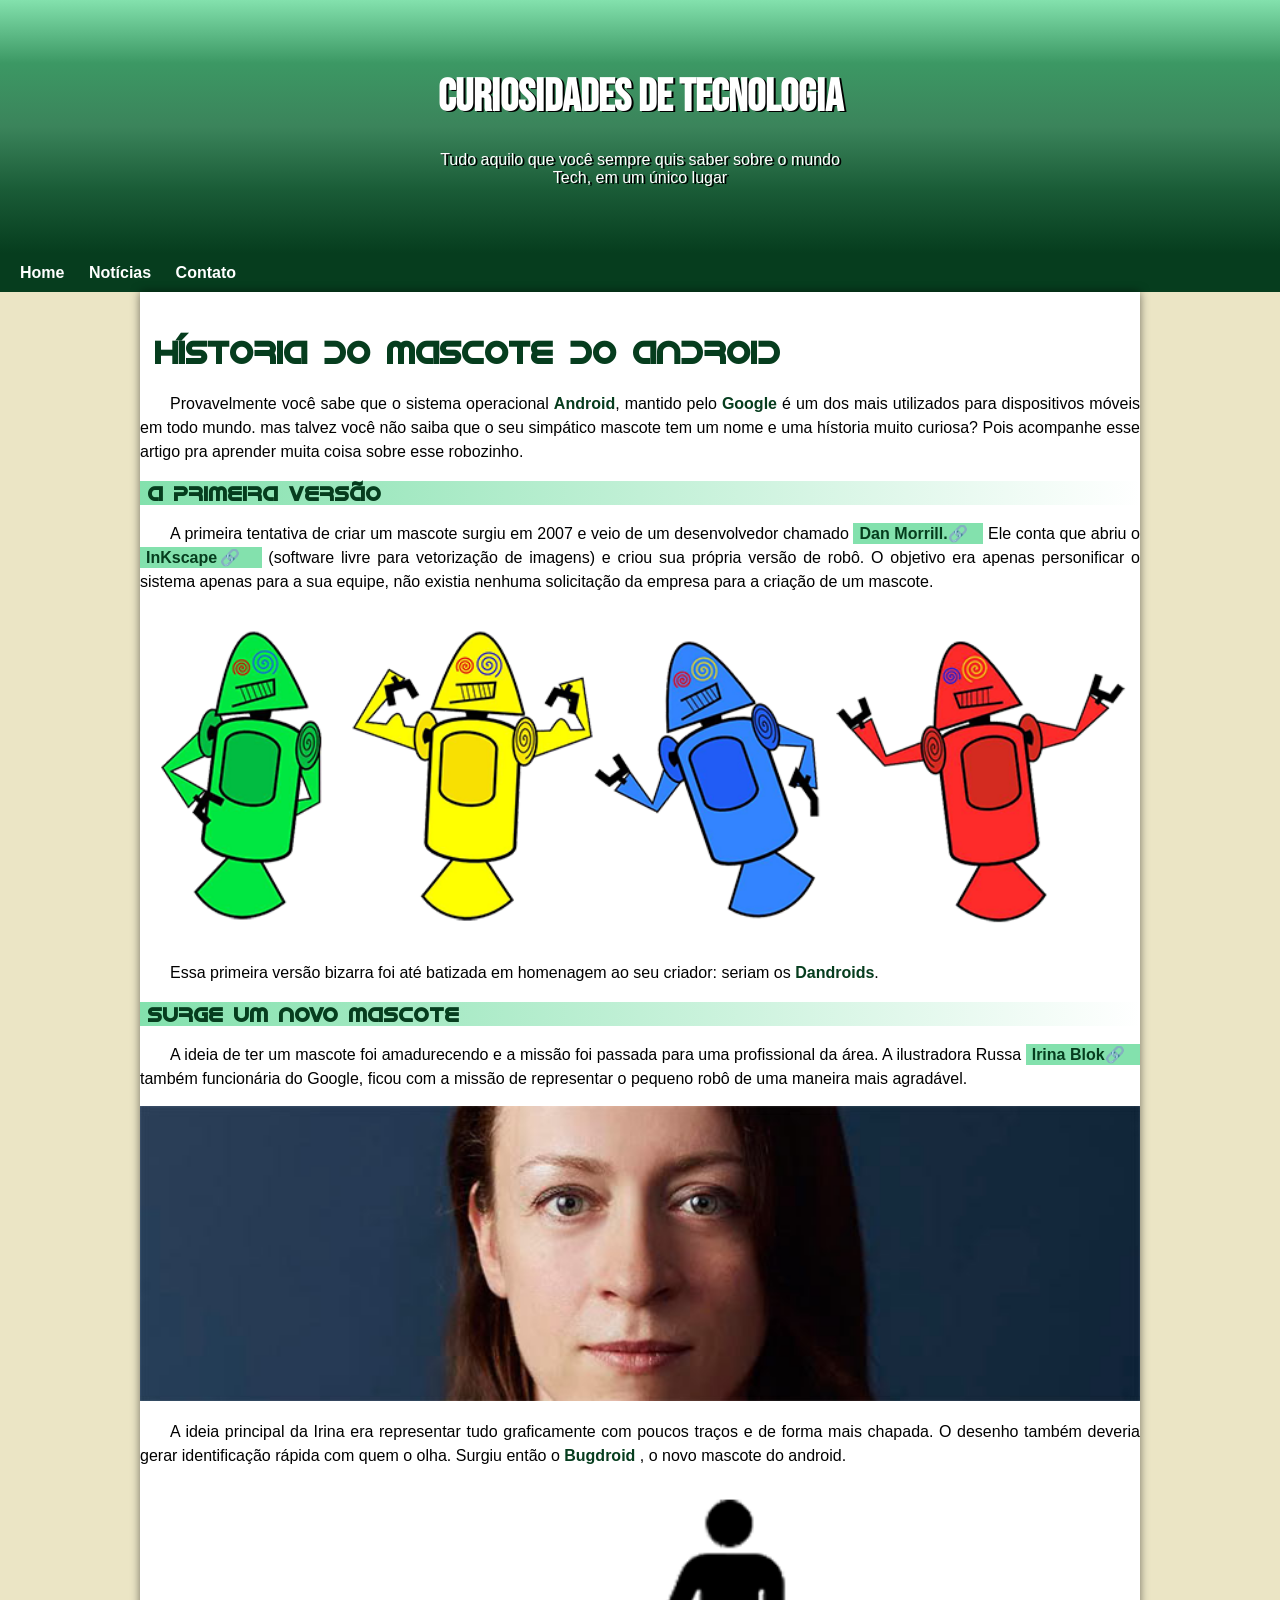
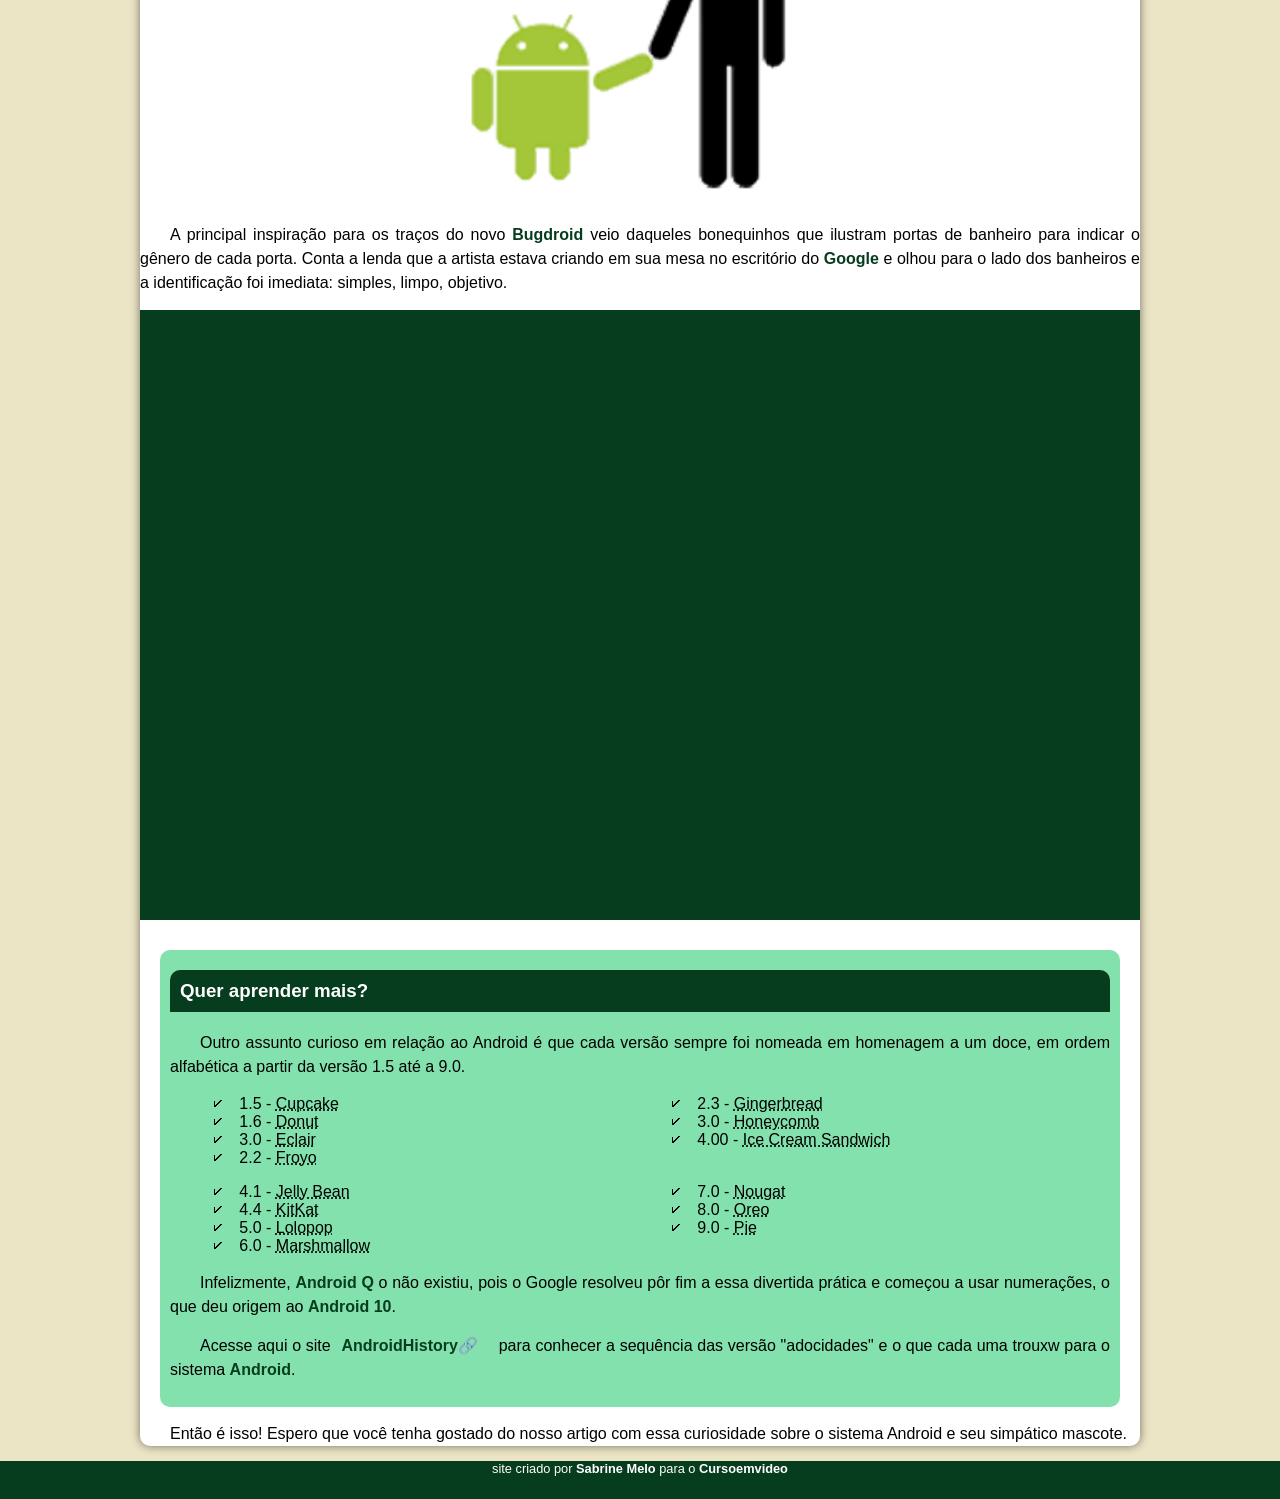
<file: index.html>
<!DOCTYPE html>
<html lang="pt-br">
<head>
    <meta charset="UTF-8">
    <meta name="viewport" content="width=device-width, initial-scale=1.0">
    <meta http-equiv="Cache-Control" content="no-cache, no-store, must-revalidate">
    <meta http-equiv="Pragma" content="no-cache">
    <meta http-equiv="Expires" content="0">
    <title>Como surgiu o mascote do Android</title>
    <link rel="shortcut icon" href="icone.ico.ico" type="image/x-icon">
    <link rel="stylesheet" href="css/style.css?v=20260531">
</head>
<body>
    <header>
        
            <h1>CURIOSIDADES DE TECNOLOGIA</h1>
            <p>Tudo aquilo que você sempre quis saber sobre o mundo <span>Tech, em um único lugar</span></p>
        
    </header>

    <nav class="links">
        <a href="#"> Home</a>
        <a href="#"> Notícias</a>
        <a href="#">Contato</a>
    </nav>

    <main>
        <h1>HÍSTORIA DO MASCOTE DO ANDROID</h1>
        <p>Provavelmente você sabe que o sistema operacional <strong>Android</strong>, mantido pelo <strong>Google</strong>  é um dos mais utilizados para dispositivos móveis em todo mundo. mas talvez você não saiba que o seu simpático mascote tem um nome e uma hístoria muito curiosa? Pois acompanhe esse artigo pra aprender muita coisa sobre esse robozinho.</p>

        <h2>A primeira versão</h2>
        <p>A primeira tentativa de criar um mascote surgiu em 2007 e veio de um desenvolvedor chamado <a href="https://androidcommunity.com/dan-morrill-shows-us-the-android-mascot-that-almost-was-20130103/" target="_blank" class="externo">Dan Morrill.</a>  Ele conta que abriu o <a href="https://inkscape.org/pt-br/" target="_blank" class="externo"> InKscape</a>  (software livre para vetorização de imagens) e criou sua própria versão de robô. O objetivo era apenas personificar o sistema apenas para a sua equipe, não existia nenhuma solicitação da empresa para a criação de um mascote.</p>

        <picture>
            <source media="(max-width:670px )" srcset="pnj/masconte.png">
            <source media="(max-width:1000px )" srcset="pnj/masconte.png">

            <img src="pnj/masconte.png" alt="imagem do mascote">
        </picture>

        <p>Essa primeira versão bizarra foi até batizada em homenagem ao seu criador: seriam os <strong>Dandroids</strong>.</p>

        <h2>Surge um novo mascote </h2>
        <p>A ideia de ter um mascote foi amadurecendo e a missão foi passada para uma profissional da área. A ilustradora Russa <a href="https://www.irinablok.com/android" target="_blank" class="externo">Irina Blok</a>  também funcionária do Google, ficou com a missão de representar o pequeno robô de uma maneira mais agradável. </p>

        <picture>
            <source media="(max-width:670px )" srcset="pnj/criadora.png">
            <source media="(max-width:1000px )" srcset="pnj/criadora.png">

            <img src="pnj/criadora.png" alt="criadora do mascote">
        </picture>
        <p>A ideia principal da Irina era representar tudo graficamente com poucos traços e de forma mais chapada. O desenho também  deveria gerar identificação rápida com quem o olha. Surgiu então o <strong>Bugdroid</strong> , o novo mascote do android.</p>

        <img src="pnj/mascoeboneco.png" class="pequena" alt="bugdroid">
        <p> A principal inspiração para os traços do novo <strong>Bugdroid</strong> veio daqueles bonequinhos que ilustram portas de banheiro para indicar o gênero de cada porta. Conta a lenda que a artista estava criando em sua mesa no escritório do <strong>Google</strong>  e olhou para o lado dos banheiros e a identificação foi imediata: simples, limpo, objetivo.</p>

        <div class="video">
            <iframe width="560" height="315" src="https://www.youtube.com/embed/l2UDgpLz20M?si=wqqiW3vWRzySVRrx&amp;start=1" title="YouTube video player" frameborder="0" allow="accelerometer; autoplay; clipboard-write; encrypted-media; gyroscope; picture-in-picture; web-share" referrerpolicy="strict-origin-when-cross-origin" allowfullscreen></iframe> 
        </div>

        <aside>
            <h3>Quer aprender mais?</h3>
            <p>Outro assunto curioso em relação ao Android é que  cada versão sempre foi nomeada em homenagem a um doce, em ordem alfabética a partir da versão 1.5 até a 9.0.</p>

            <ul class="lista01">
                <li>1.5 - <abbr title="Bolo de copo">Cupcake</abbr>
                </li> 
                <li>1.6 -  <abbr title="Rosquinha">Donut</abbr>
                </li>
                <li>3.0 -  <abbr title="Bomba">Eclair</abbr>
                </li>
                <li>2.2 -  <abbr title="Iogurte congelado">Froyo</abbr>
                </li>
                <li>2.3 -  <abbr title="Biscoito de gengibre">Gingerbread</abbr>
                </li>
                <li>3.0 -  <abbr title="Favo de mel">Honeycomb</abbr>
                </li>
                <li>4.00 -  <abbr title="Sanduice de sorvete">Ice Cream Sandwich</abbr>
                 </li>
            </ul>

            <ul class="lista02">
                <li>4.1 -  <abbr title="Jujuba">Jelly Bean</abbr>
                </li>
                <li>4.4 -  <abbr title="Kitkat">KitKat</abbr>
                </li>
                <li>5.0 -  <abbr title="Pirulito">Lolopop</abbr>
                </li>
                <li>6.0 -  <abbr title="Marsmallow">Marshmallow</abbr>
                </li>
                <li>7.0 -  <abbr title="Torrene">Nougat</abbr>
                </li>
                <li>8.0 -  <abbr title="Oreo">Oreo</abbr>
                </li>
                <li>9.0 -  <abbr title="Torta">Pie</abbr></li>
            </ul>
            <p>Infelizmente, <strong>Android Q</strong> o não existiu, pois o Google resolveu pôr fim a essa divertida prática e começou a usar numerações, o que deu origem ao <strong>Android 10</strong>.</p>

            <p>Acesse aqui o site <a href="https://www.android.com/why-android/#/donut" target="_blank" class="externo">AndroidHistory</a>  para conhecer a sequência das versão "adocidades" e o que cada uma trouxw para o sistema <strong>Android</strong>.</p>
        </aside>
        <p>Então é isso! Espero que você tenha gostado do nosso artigo com essa curiosidade sobre o sistema Android e  seu simpático mascote.</p>
    </main>
    <footer>
        <p>site criado por <strong>Sabrine Melo</strong> para o <strong>Cursoemvideo</strong></p>
    </footer>
</body>
</html>
</file>
<file: css/style.css>
@charset "UTF-8";
/*#c5ebd6
#83e1ad
#2fa866
#1a5c37
#063d1e */

@import url('https://fonts.googleapis.com/css2?family=Bebas+Neue&family=Kaushan+Script&family=Montserrat:ital,wght@0,100..900;1,100..900&family=PT+Serif+Caption:ital@0;1&display=swap');

@font-face {
    font-family: 'android';
    src: url("../fontes/idroid.otf") format("opentype");
    font-weight: normal;
}

@font-face {
    font-family: 'Bebas Neue';
    src: url("../fontes/BebasNeue-Regular.ttf") format("truetype");
    font-weight: normal;
}

:root{
    --cor0: #ebe5c5;
    --cor1: #83e1ad;
    --cor2: #2fa866;
    --cor3: #1a5c37;
    --cor4: #063d1e;
    --cor5: #3ddc84;

    --fonte-padrao: arial, verdana, helvetica, sans-serif;
    --fonte-destaque: 'Bebas Neue', sans-serif;
    --fonte-android:'android';

}

body{
    font-family: var(--fonte-padrao);
    color: white;
    background-color:#ebe5c5;
    margin: 0;

}
a.externo::after{
    content: '🔗 \00A0';
}

header {
    background: linear-gradient(to bottom, #83e1ad, #3c9864, #3b845b, #1a5c37, #063d1e);
    display: flex;
    justify-content: center;
    border-bottom: 1px solid #063d1e;
    padding: 50px ;
    flex-direction: column;
    align-items: center;
    text-shadow: 2px 1px 0px black;
    
  
}

header h1{
    text-align: center;
    font-family: var(--fonte-destaque);
    font-size: 45px;
    margin-bottom: 10px;
    align-items:center;
    margin-top: 20px;
}

header p{
    text-align: center;
}

header p span{
    display: block;
}


.links{
    background-color: #063d1e;
    padding: 10px;
    display: block;
    font-family: Arial, Helvetica, sans-serif;
    cursor: pointer;
    
}

.links a{
    color: white;
    text-decoration: none;
    padding: 10px;
    font-weight: bold;
}

nav > a:hover{ /* propriedade pra mudar de cor quando passar o mouse em cima*/
    background-color: #2fa866;
}

main h1{
    color:#063d1e;
    font-family: var(--fonte-android);

}

main {
    color: black;
    min-width: 300px;
    max-width: 1000px;
    margin: auto;
    background-color: white;
    padding-top: 20px;
    box-shadow: 0px 0px 10px rgba(0, 0, 0, 0.521);
    border-bottom-left-radius: 10px;
    border-bottom-right-radius: 10px;
}

main p{
    font-family:var(--fonte-padrao);
    text-align: justify;
    font-size: 16px;
    text-indent: 30px; /* espaço no inicio de cada paragráfo*/
    line-height: 1.5em; /*(espaço)altura da linha*/
    margin: 15px 0px;
}

main h1{
    text-indent: 15px;
}


main h2{
   font-family: var(--fonte-android);
   color: #063d1e;
   font-size: 1.3em;
   background-image: linear-gradient(to right, #83e1ad, transparent);
   text-indent: 8px;
}


main img{
    width: 100%;
}

main img.pequena{
    width: 50%;
    display: block; /*propiedade para centralizar uma imagem*/
    margin: auto;
}

main strong{
    color:#063d1e;
    font-weight: bold;
    
}

main a {
    text-decoration: none;
    font-weight: bold;
    color:#063d1e ;
    background-color: #83e1ad;
    padding: 2px 6px;
}
main a:hover{
    text-decoration: underline;
    
}

div.video{
    background-color: #063d1e;
    margin-bottom: 30px;
    padding: 20px;
    position: relative;
    padding-bottom: 59%;
}

div.video > iframe{
    position: absolute;
    top:5% ;
    left:5% ;
    width:90% ;
    height:90% ;
}
 
aside{
    background-color:#83e1ad ;
    padding: 10px;
    border-radius:10px;
    margin-right: 20px;
    margin-left: 20px;
}

aside > h3{
    background-color: #063d1e;
    color: white;
    padding: 10px;
    margin: -10px - 10px 0px -10px;
    border-radius: 10px 10px 0px 0px;
    margin-top: 10px;
}

aside > ul{
    columns: 2; /* divide as listas em partes.*/
    list-style-type: '🗸 \00A0\00A0'; /* numeração que dá o espaço.*/
    list-style-position: inside;
}

footer{
    background-color: #063d1e;
    color: white;
    text-align: center;
    font-size: 0.8em;
    padding-bottom: 0.8em;
    
}
</file>
